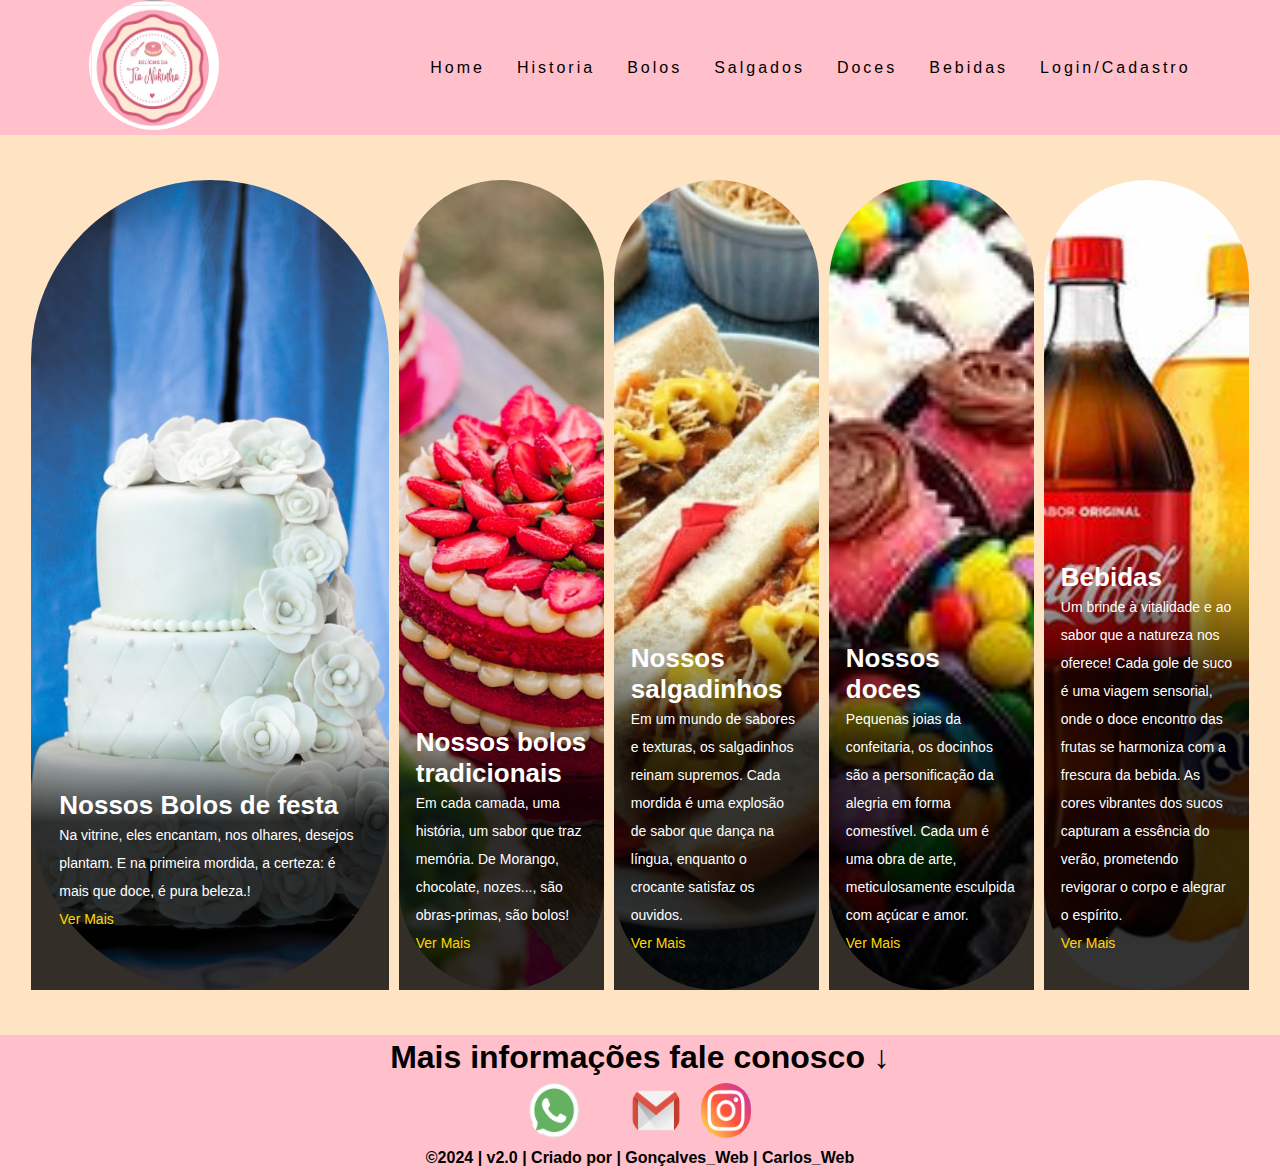
<file: Lucas.Carlos/navbar-main/html/index.html>
<!DOCTYPE html>
<html lang="pt-br">
  <head>
    <meta charset="UTF-8" />
    <meta http-equiv="X-UA-Compatible" content="IE=edge" />
    <meta name="viewport" content="width=device-width, initial-scale=1.0" />
    <title>Delicias da tia Nokinha</title>
    <link rel="stylesheet" href="../css/index.css" />
    
  </head>

  <body>
    <header>
      <nav>
        <a class="logo" href="/"><img src="../img/logo.jpg" alt=""></a>
        <div class="mobile-menu">
          <div class="line1"></div>
          <div class="line2"></div>
          <div class="line3"></div>
        </div>
        <ul class="nav-list">
          <li><a href="../html/index.html" target="_blank">Home</a></li>
          <li><a href="../html/historia.html" target="_blank">Historia</a></li>
          <li><a href="../html/bolos.html" target="_blank">Bolos</a></li>
          <li><a href="../html/salgados.html" target="_blank">Salgados</a></li>
          <li><a href="../html/doces.html" target="_blank">Doces</a></li>
          <li><a href="../html/bebidas.html" target="_blank">Bebidas</a></li>
          <li><a href="../html/login.html" target="_blank">Login/Cadastro</a></li>
        </ul>
      </nav>
    </header>
    
    <main>
    
       <div class="galeria">
            <div class="single-galeria">
                <img src="../img/casamento.jpg" alt="">
                <div class="info">
                    <h1>Nossos Bolos de festa</h1>
                    <p>Na vitrine, eles encantam, nos olhares, desejos plantam. E na primeira mordida, a certeza: é mais que doce, é pura beleza.!</p>
                    <a href="../html/bolos.html" target="_blank">Ver Mais</a>
                </div>
            </div>

            <div class="single-galeria">
                <img src="../img/bolo de morango.jpg" alt="">
                <div class="info">
                    <h1>Nossos bolos tradicionais</h1>
                    <p>Em cada camada, uma história, um sabor que traz memória. De Morango, chocolate, nozes..., são obras-primas, são bolos!</p>
                    <a href="../html/bolos.html" target="_blank">Ver Mais</a>
                </div>
            </div>

            <div class="single-galeria">
                <img src="../img/cachorro-quente.jpg" alt="">
                <div class="info">
                    <h1>Nossos salgadinhos</h1>
                    <p>Em um mundo de sabores e texturas, os salgadinhos reinam supremos. Cada mordida é uma explosão de sabor que dança na língua, enquanto o crocante satisfaz os ouvidos.</p>
                    <a href="../html/salgados.html" target="_blank">Ver Mais</a>
                </div>
            </div>

            <div class="single-galeria">
                <img src="../img/doces.jpg" alt="">
                <div class="info">
                    <h1>Nossos doces</h1>
                    <p>Pequenas joias da confeitaria, os docinhos são a personificação da alegria em forma comestível. Cada um é uma obra de arte, meticulosamente esculpida com açúcar e amor.</p>
                    <a href="../html/doces.html" target="_blank">Ver Mais</a>
                </div>
            </div>

            <div class="single-galeria">
                <img src="../img/refrigerante.jpg"  alt="">
                <div class="info">
                    <h1>Bebidas</h1>
                    <p>Um brinde à vitalidade e ao sabor que a natureza nos oferece! Cada gole de suco é uma viagem sensorial, onde o doce encontro das frutas se harmoniza com a frescura da bebida. As cores vibrantes dos sucos capturam a essência do verão, prometendo revigorar o corpo e alegrar o espírito. </p>
                    <a href="../html/bebidas.html" target="_blank">Ver Mais</a>
                </div>
            </div>
            
        </div>

   

    </main>
    <footer >
      <nav class="footer">
        <h1>Mais informações fale conosco <b>&darr;</b> </h1>
        <div>
            <ul>
                <li>
                    <a href="https://wa.me/5521993732483?text=Quero+mais+informa%C3%A7%C3%B5es+sobre+os+servi%C3%A7os+e+produtos+da+loja+Delicias+da+Tia+Nokinha."target="_blank" rel="noopener noreferrer">
                        <img class="im" src="../img/whatsapp.png" alt="whatsapp icon" width="10" height="10">
                    </a>
                </li>
                <li>
                    <a href="malito:emgms66@gmail.com" target="_blank" rel="noopener noreferrer"></a>
                    <img class="im"  src="../img/gmail.png" alt="e-mail icon" width="10" height="10">
                </li>
                <li>

                    <a href="https://www.instagram.com/elaine.nokinha?igsh=azY3OWwzNzdlZHRv" target="_blank" rel="noopener noreferrer">
                        <img class="im"  src="../img/instagram.png" alt="Instagram Icon" width="10" height="10">
                        </a>
                </li>

            </ul>

        </div>
        <p><b> ©2024 | v2.0 | Criado por | Gonçalves_Web | Carlos_Web  </b></p>
    </nav> 

    </footer>
    <script src="../js/mobile-navbar.js"></script>
  </body>
</html>
</file>
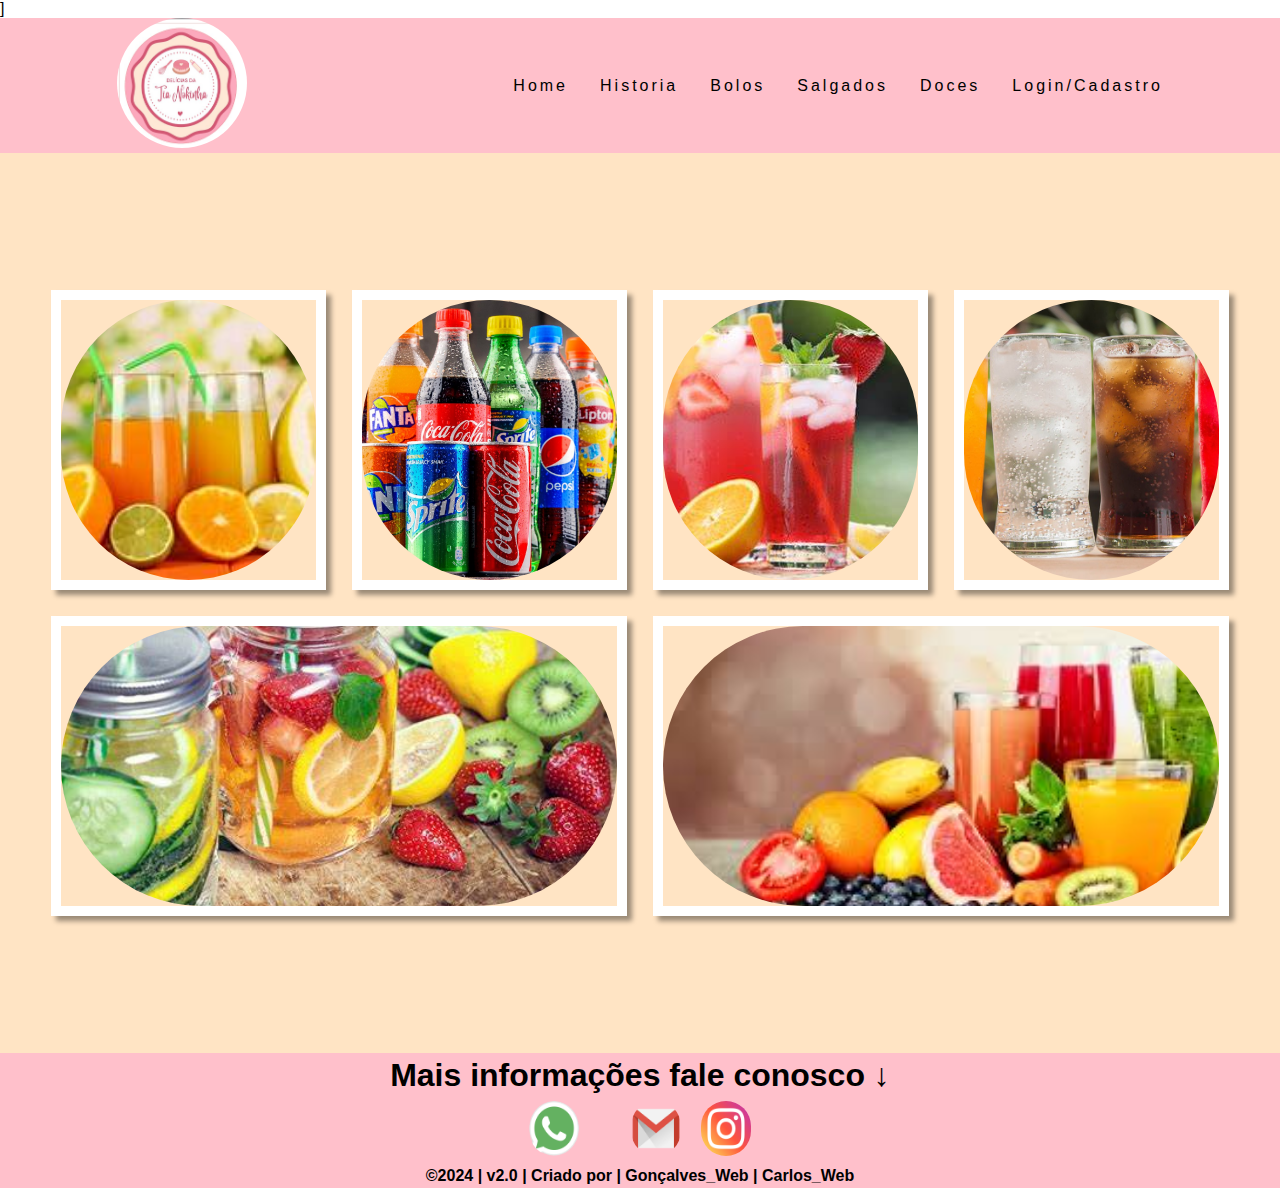
<file: Lucas.Carlos/navbar-main/html/bebidas.html>
<!DOCTYPE html>
<html lang="pt-br">
  <head>
    <meta charset="UTF-8" />
    <meta http-equiv="X-UA-Compatible" content="IE=edge" />
    <meta name="viewport" content="width=device-width, initial-scale=1.0" />
    <title>Delicias da tia Nokinha</title>
    <link rel="stylesheet" href="../css/index.css"/>]
    <link rel="stylesheet" href="../css/bebidas.css">
  </head>

  <body>
    <header>
      <nav>
        <a class="logo" href="/"><img src="../img/logo.jpg" alt=""></a>
        <div class="mobile-menu">
          <div class="line1"></div>
          <div class="line2"></div>
          <div class="line3"></div>
        </div>
        <ul class="nav-list">
          <li><a href="../html/index.html" target="_blank">Home</a></li>
          <li><a href="../html/historia.html" target="_blank">Historia</a></li>
          <li><a href="../html/bolos.html" target="_blank">Bolos</a></li>
          <li><a href="../html/salgados.html" target="_blank">Salgados</a></li>
          <li><a href="../html/doces.html" target="_blank">Doces</a></li>          
          <li><a href="../html/login.html" target="_blank">Login/Cadastro</a></li>
        </ul>
      </nav>
    </header>
    <main>
        <div class="gallery-container">
            <a href="#chick-hicks" class="gallery-items">
                <img src="../img/sucio laranja.jpg" alt="Chick Hicks">
            </a>
            <a href="img/doctor hudson.jpg" class="gallery-items">
                <img src="../img/refri.jpg" alt="Doctor Hudson">
            </a>
            <a href="img/Fillmore.jpg" class="gallery-items">
                <img src="../img/suco.jpg" alt="Fillmore">
            </a>
            <a href="img/flo.jpg" class="gallery-items">
                <img src="../img/refri1.jpg" alt="Flo">
            </a>
            <a href="img/Guido.png" class="gallery-items">
                <img src="../img/suco2.jpg" alt="Guido">
            </a>
            <a href="img/lightning-mcqueen.jpg" class="gallery-items">
                <img src="../img/sucosfrut.jpg" alt="lightning-mcqueen">
            </a>
           
            
        </div>        
    </main>
    <footer >
      <nav class="footer">
        <h1>Mais informações fale conosco <b>&darr;</b> </h1>
        <div>
            <ul>
                <li>
                    <a href="https://wa.me/5521993732483?text=Quero+mais+informa%C3%A7%C3%B5es+sobre+os+servi%C3%A7os+e+produtos+da+loja+Delicias+da+Tia+Nokinha."target="_blank" rel="noopener noreferrer">
                        <img class="im"  src="../img/whatsapp.png" alt="whatsapp icon" width="10" height="10">
                    </a>
                </li>
                <li>
                    <a href="mailto:emgms66@gmail.com" target="_blank" rel="noopener noreferrer"></a>
                    <img class="im"  src="../img/gmail.png" alt="e-mail icon" width="10" height="10">
                </li>
                <li>

                    <a href="https://www.instagram.com/elaine.nokinha?igsh=azY3OWwzNzdlZHRv" target="_blank" rel="noopener noreferrer">
                        <img class="im"  src="../img/instagram.png" alt="Instagram Icon" width="10" height="10">
                        </a>
                </li>

            </ul>

        </div>
        <p><b> ©2024 | v2.0 | Criado por | Gonçalves_Web | Carlos_Web  </b></p>
    </nav> 

    </footer>
    <script src="../js/mobile-navbar.js"></script>
  </body>
</html>
</file>
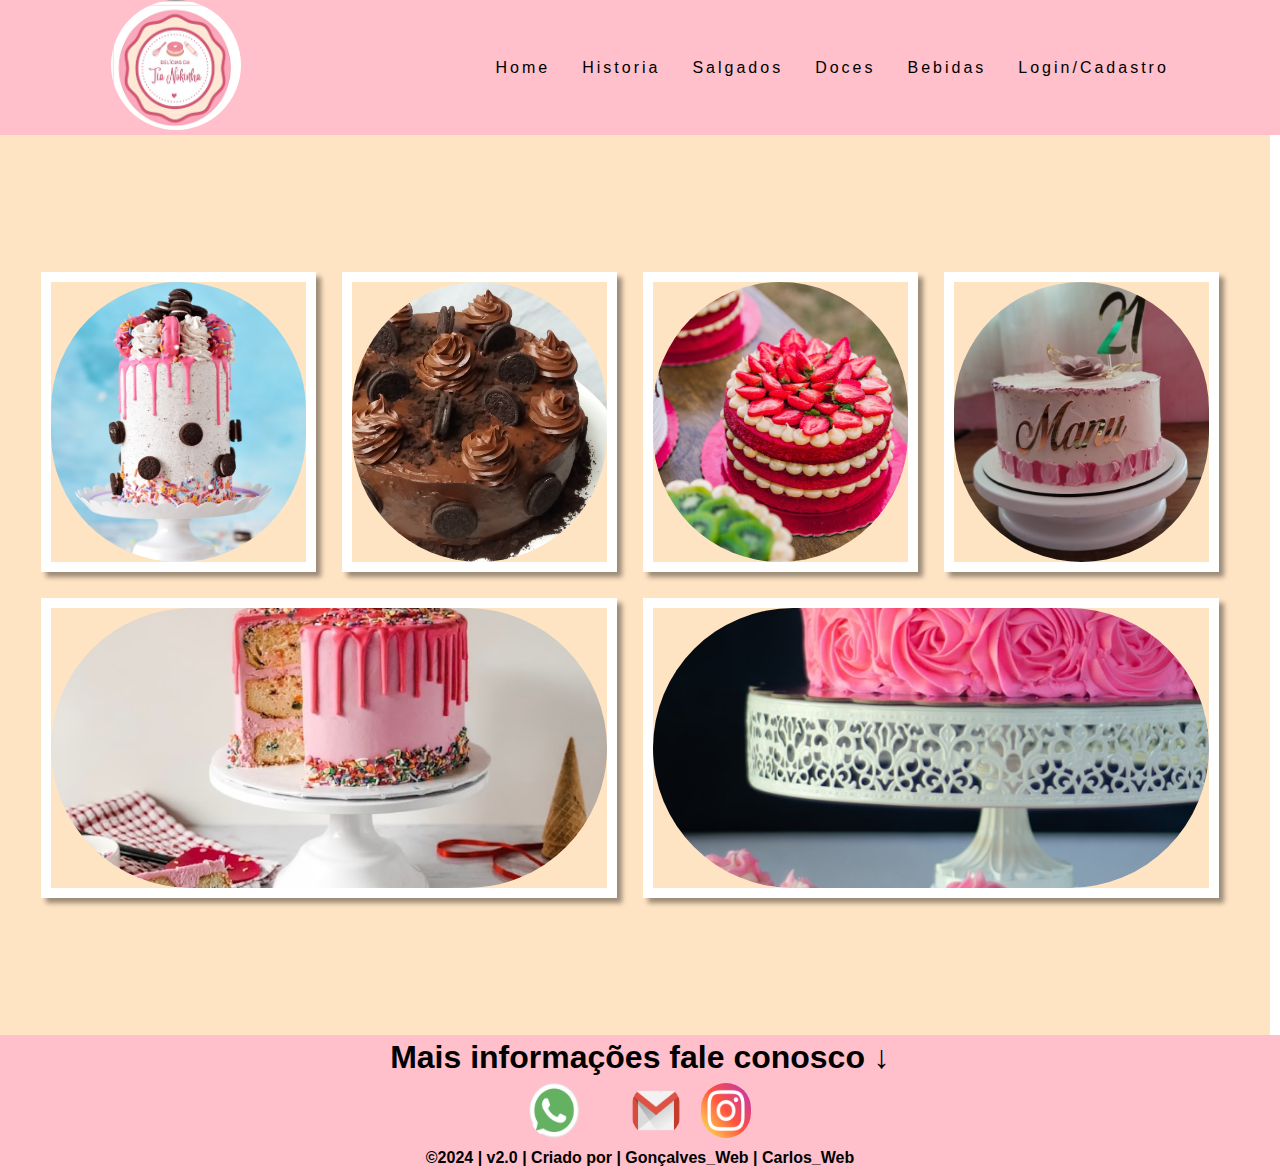
<file: Lucas.Carlos/navbar-main/html/bolos.html>
<!DOCTYPE html>
<html lang="pt-br">
  <head>
    <meta charset="UTF-8" />
    <meta http-equiv="X-UA-Compatible" content="IE=edge" />
    <meta name="viewport" content="width=device-width, initial-scale=1.0" />
    <title>Delicias da tia Nokinha</title>
    <link rel="stylesheet" href="../css/index.css" />
    <link rel="stylesheet" href="../css/fotos.css">
    <link rel="stylesheet" href="../css/bebidas.css">
  </head>

  <body>
    <header>
      <nav>
        <a class="logo" href="/"><img src="../img/logo.jpg" alt=""></a>
        <div class="mobile-menu">
          <div class="line1"></div>
          <div class="line2"></div>
          <div class="line3"></div>
        </div>
        <ul class="nav-list">
          <li><a href="../html/index.html" target="_blank">Home</a></li>
          <li><a href="../html/historia.html" target="_blank">Historia</a></li>          
          <li><a href="../html/salgados.html" target="_blank">Salgados</a></li>
          <li><a href="../html/doces.html" target="_blank">Doces</a></li>
          <li><a href="../html/bebidas.html" target="_blank">Bebidas</a></li>
          <li><a href="../html/login.html" target="_blank">Login/Cadastro</a></li>
        </ul>
      </nav>
    </header>
    <main>
      <div class="gallery-container">
          <a href="#chick-hicks" class="gallery-items">
              <img src="../img/bolo biscoito.jpg" alt="Chick Hicks">
          </a>
          <a href="img/doctor hudson.jpg" class="gallery-items">
              <img src="../img/bolo chocolate.jpg" alt="Doctor Hudson">
          </a>
          <a href="img/Fillmore.jpg" class="gallery-items">
              <img src="../img/bolo de morango.jpg" alt="Fillmore">
          </a>
          <a href="img/flo.jpg" class="gallery-items">
              <img src="../img/bolo manu.jpg" alt="Flo">
          </a>
          <a href="img/Guido.png" class="gallery-items">
              <img src="../img/bolo sorvete.jpg" alt="Guido">
          </a>
          
          <a href="img/Lizzie.jpg" class="gallery-items">
              <img src="../img/bolo.jpg" alt="Lizzie">
          </a>
        
      </div>        
  </main>
    <footer >
      <nav class="footer">
        <h1>Mais informações fale conosco <b>&darr;</b> </h1>
        <div>
            <ul>
                <li>
                    <a href="https://wa.me/5521993732483?text=Quero+mais+informa%C3%A7%C3%B5es+sobre+os+servi%C3%A7os+e+produtos+da+loja+Delicias+da+Tia+Nokinha."target="_blank" rel="noopener noreferrer">
                        <img class="im"  src="../img/whatsapp.png" alt="whatsapp icon" width="10" height="10">
                    </a>
                </li>
                <li>
                    <a href="mailto:emgms66@gmail.com" target="_blank" rel="noopener noreferrer"></a>
                    <img class="im" src="../img/gmail.png" alt="e-mail icon" width="10" height="10">
                </li>
                <li>

                    <a href="https://www.instagram.com/elaine.nokinha?igsh=azY3OWwzNzdlZHRv" target="_blank" rel="noopener noreferrer">
                        <img class="im"  src="../img/instagram.png" alt="Instagram Icon" width="10" height="10">
                        </a>
                </li>

            </ul>

        </div>
        <p><b> ©2024 | v2.0 | Criado por | Gonçalves_Web | Carlos_Web  </b></p>
    </nav> 

    </footer>
    <script src="../js/mobile-navbar.js"></script>
  </body>
</html>
</file>
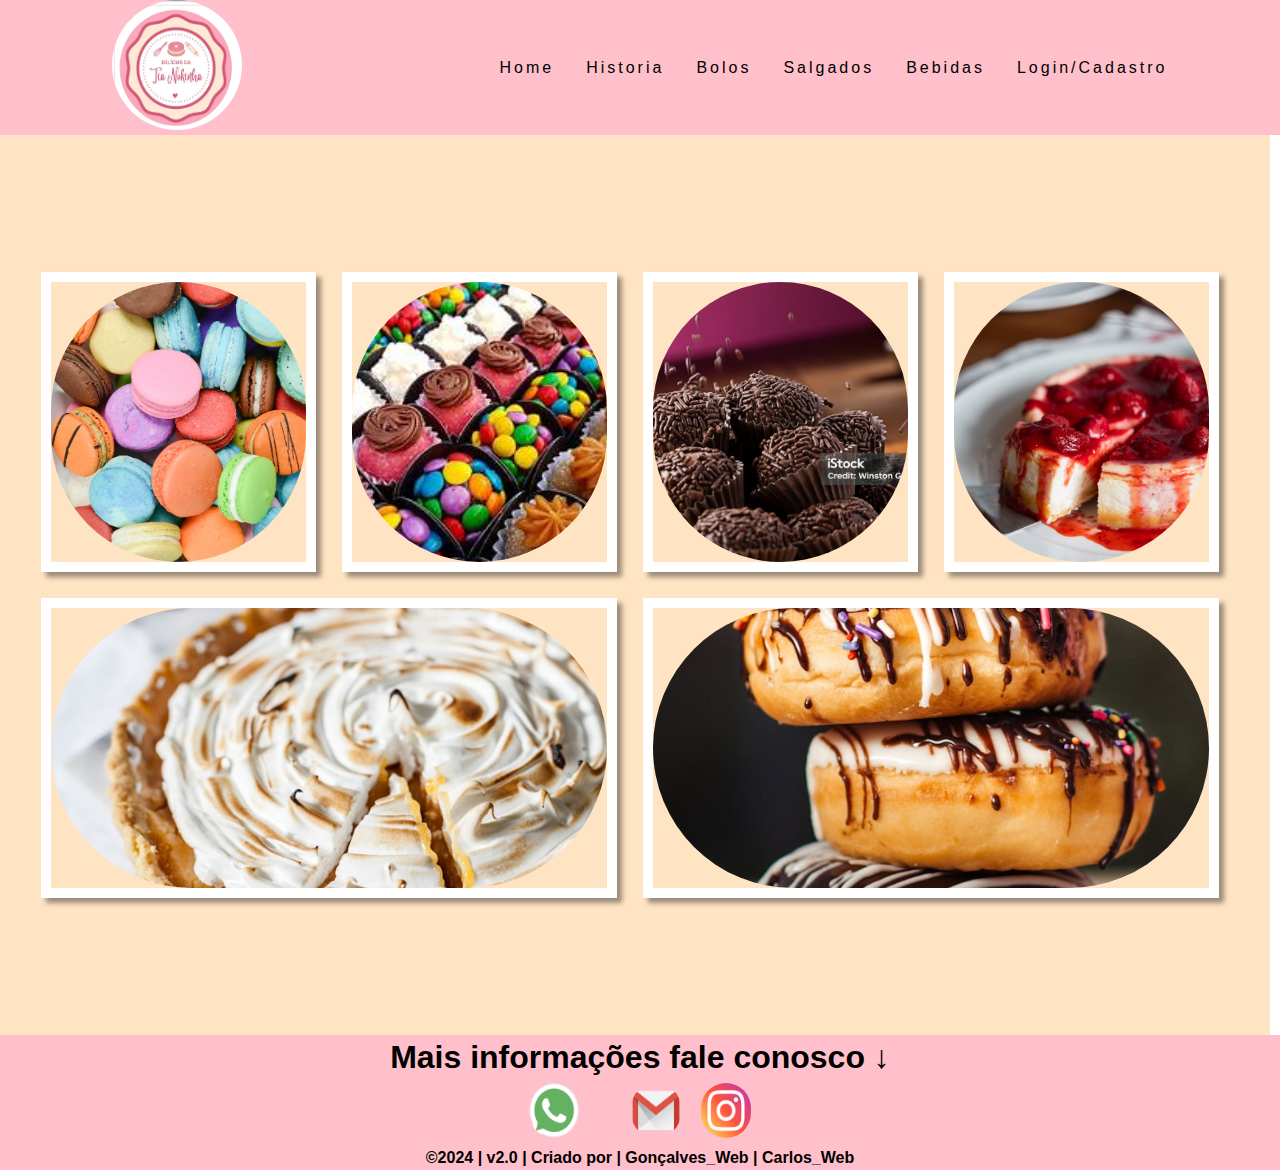
<file: Lucas.Carlos/navbar-main/html/doces.html>
<!DOCTYPE html>
<html lang="pt-br">
  <head>
    <meta charset="UTF-8" />
    <meta http-equiv="X-UA-Compatible" content="IE=edge" />
    <meta name="viewport" content="width=device-width, initial-scale=1.0" />
    <title>Delicias da tia Nokinha</title>
    <link rel="stylesheet" href="../css/index.css" />
    <link rel="stylesheet" href="../css/fotos.css">
    <link rel="stylesheet" href="../css/bebidas.css">
  </head>

  <body>
    <header>
      <nav>
        <a class="logo" href="/"><img src="../img/logo.jpg" alt=""></a>
        <div class="mobile-menu">
          <div class="line1"></div>
          <div class="line2"></div>
          <div class="line3"></div>
        </div>
        <ul class="nav-list">
          <li><a href="../html/index.html" target="_blank">Home</a></li>
          <li><a href="../html/historia.html" target="_blank">Historia</a></li>
          <li><a href="../html/bolos.html" target="_blank">Bolos</a></li>
          <li><a href="../html/salgados.html" target="_blank">Salgados</a></li>          
          <li><a href="../html/bebidas.html" target="_blank">Bebidas</a></li>
          <li><a href="../html/login.html" target="_blank">Login/Cadastro</a></li>
        </ul>
      </nav>
    </header>
    <main>
      
      <div class="gallery-container">
        <a href="#chick-hicks" class="gallery-items">
            <img src="../img/bem casado.jpg" alt="Chick Hicks">
        </a>
        <a href="img/doctor hudson.jpg" class="gallery-items">
            <img src="../img/doces.jpg" alt="Doctor Hudson">
        </a>
        <a href="img/Fillmore.jpg" class="gallery-items">
            <img src="../img/brigadeiro.jpg" alt="Fillmore">
        </a>
        <a href="img/flo.jpg" class="gallery-items">
            <img src="../img/torat de morango.jpg" alt="Flo">
        </a>
        <a href="img/Guido.png" class="gallery-items">
            <img src="../img/torta.jpg" alt="Guido">
        </a>
        
        <a href="img/Lizzie.jpg" class="gallery-items">
            <img src="../img/ros.jpg" alt="Lizzie">
        </a>
      
    </div>        

    </main>
    <footer >
      <nav class="footer">
        <h1>Mais informações fale conosco <b>&darr;</b> </h1>
        <div>
            <ul>
                <li>
                    <a href="https://wa.me/5521993732483?text=Quero+mais+informa%C3%A7%C3%B5es+sobre+os+servi%C3%A7os+e+produtos+da+loja+Delicias+da+Tia+Nokinha."target="_blank" rel="noopener noreferrer">
                        <img class="im"  src="../img/whatsapp.png" alt="whatsapp icon" width="10" height="10">
                    </a>
                </li>
                <li>
                    <a href="mailto:emgms66@gmail.com" target="_blank" rel="noopener noreferrer"></a>
                    <img class="im"  src="../img/gmail.png" alt="e-mail icon" width="10" height="10">
                </li>
                <li>

                    <a href="https://www.instagram.com/elaine.nokinha?igsh=azY3OWwzNzdlZHRv" target="_blank" rel="noopener noreferrer">
                        <img class="im"  src="../img/instagram.png" alt="Instagram Icon" width="10" height="10">
                        </a>
                </li>

            </ul>

        </div>
        <p><b> ©2024 | v2.0 | Criado por | Gonçalves_Web | Carlos_Web </b></p>
    </nav> 

    </footer>
    <script src="../js/mobile-navbar.js"></script>
  </body>
</html>
</file>
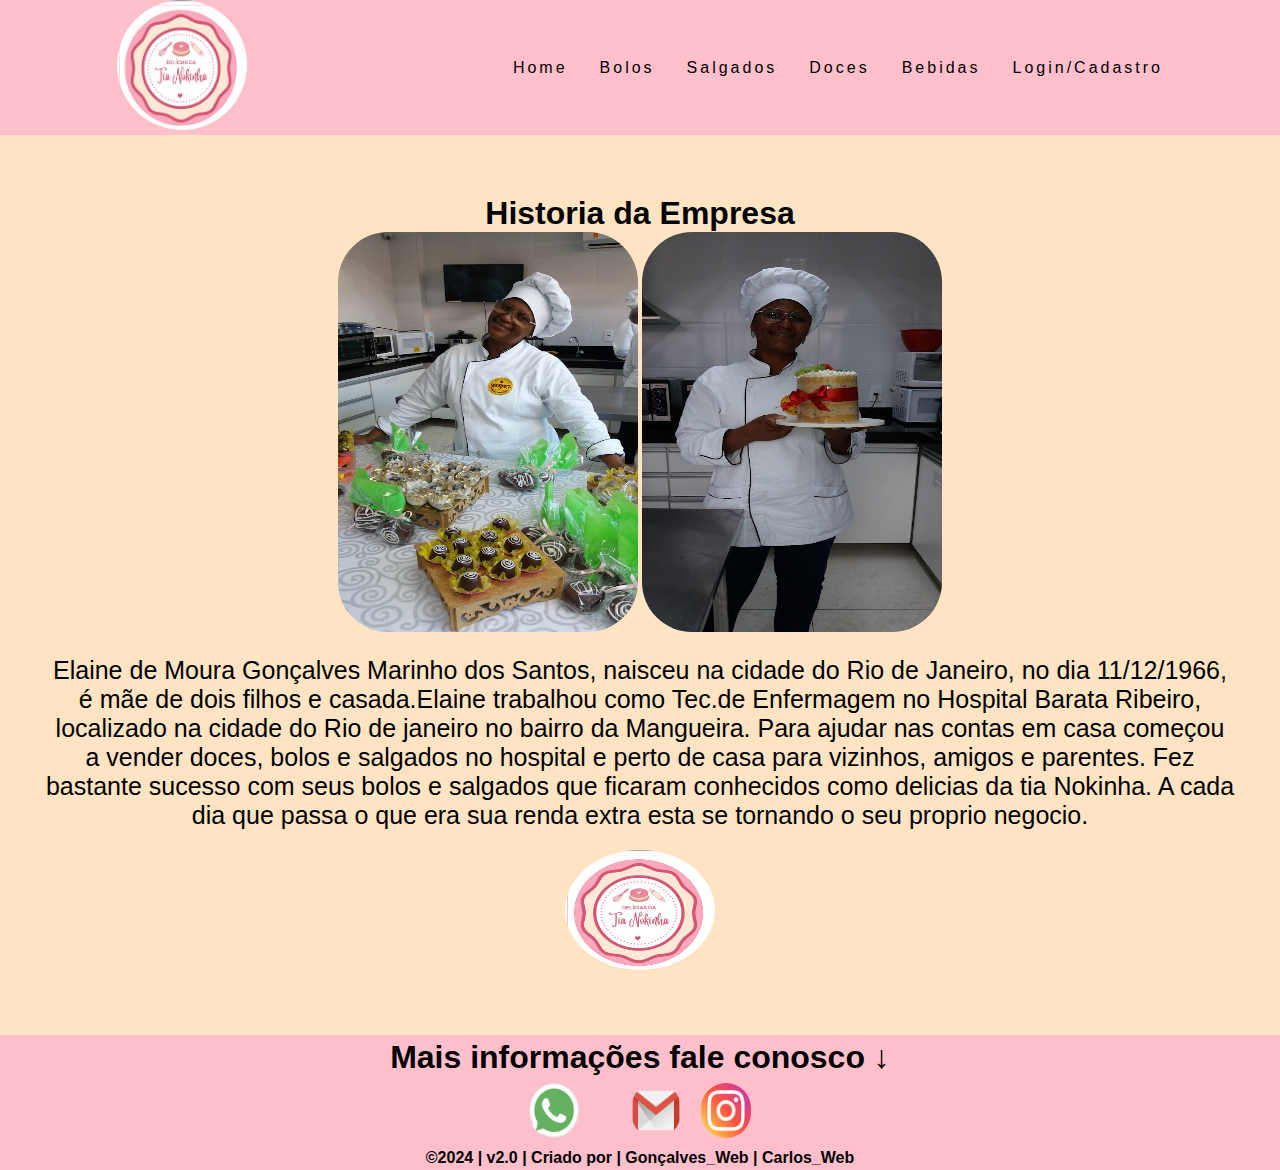
<file: Lucas.Carlos/navbar-main/html/historia.html>
<!DOCTYPE html>
<html lang="pt-br">
  <head>
    <meta charset="UTF-8" />
    <meta http-equiv="X-UA-Compatible" content="IE=edge" />
    <meta name="viewport" content="width=device-width, initial-scale=1.0" />
    <title>Delicias da tia Nokinha</title>
    <link rel="stylesheet" href="../css/index.css" />
    <link rel="stylesheet" href="../css/historia.css">
  </head>

  <body>
    <header>
      <nav>
        <a class="logo" href="/"><img src="../img/logo.jpg" alt=""></a>
        <div class="mobile-menu">
          <div class="line1"></div>
          <div class="line2"></div>
          <div class="line3"></div>
        </div>
        <ul class="nav-list">
          <li><a href="../html/index.html" target="_blank">Home</a></li>          
          <li><a href="../html/bolos.html" target="_blank">Bolos</a></li>
          <li><a href="../html/salgados.html" target="_blank">Salgados</a></li>
          <li><a href="../html/doces.html" target="_blank">Doces</a></li>
          <li><a href="../html/bebidas.html" target="_blank">Bebidas</a></li>
          <li><a href="../html/login.html" target="_blank">Login/Cadastro</a></li>
        </ul>
      </nav>
    </header>
    <main>
        <div class="historia">
            <h1 >Historia da Empresa</h1>
           <div>
            <img class="img" src="../img/confeiteira.jpg" alt="confeiteira">
            <img class="img" src="../img/confeiteira2.jpg" alt="confeiteira">
          </div>
            <p class="p">Elaine de Moura Gonçalves Marinho dos Santos, naisceu na cidade do Rio de Janeiro, no dia 11/12/1966, é mãe de dois filhos e casada.Elaine trabalhou como Tec.de Enfermagem no Hospital Barata Ribeiro, localizado na cidade do Rio de janeiro no bairro da Mangueira. Para ajudar nas contas em casa começou a vender doces, bolos e salgados no hospital e perto de casa para vizinhos, amigos e parentes. Fez bastante sucesso com seus bolos e salgados que ficaram conhecidos como delicias da tia Nokinha. A cada dia que passa o que era sua renda extra esta se tornando o seu proprio negocio.</p>
            <div>
            <a class="logo" href="/"><img class="logo2" src="../img/logo.jpg" alt=""></a>
          </div>
    </main>
    <footer >
      <nav class="footer">
        <h1>Mais informações fale conosco <b>&darr;</b> </h1>
        <div>
            <ul>
                <li>
                    <a href="https://wa.me/5521993732483?text=Quero+mais+informa%C3%A7%C3%B5es+sobre+os+servi%C3%A7os+e+produtos+da+loja+Delicias+da+Tia+Nokinha."target="_blank" rel="noopener noreferrer">
                        <img class="im"  src="../img/whatsapp.png" alt="whatsapp icon" width="10" height="10">
                    </a>
                </li>
                <li>
                    <a href="mailto:emgms66@gmail.com" target="_blank" rel="noopener noreferrer"></a>
                    <img class="im"  src="../img/gmail.png" alt="e-mail icon" width="10" height="10">
                </li>
                <li>

                    <a href="https://www.instagram.com/elaine.nokinha?igsh=azY3OWwzNzdlZHRv" target="_blank" rel="noopener noreferrer">
                        <img class="im"  src="../img/instagram.png" alt="Instagram Icon" width="10" height="10">
                        </a>
                </li>

            </ul>

        </div>
        <p><b> ©2024 | v2.0 | Criado por | Gonçalves_Web | Carlos_Web  </b></p>
    </nav> 

    </footer>
    <script src="../js/mobile-navbar.js"></script>
  </body>
</html>
</file>
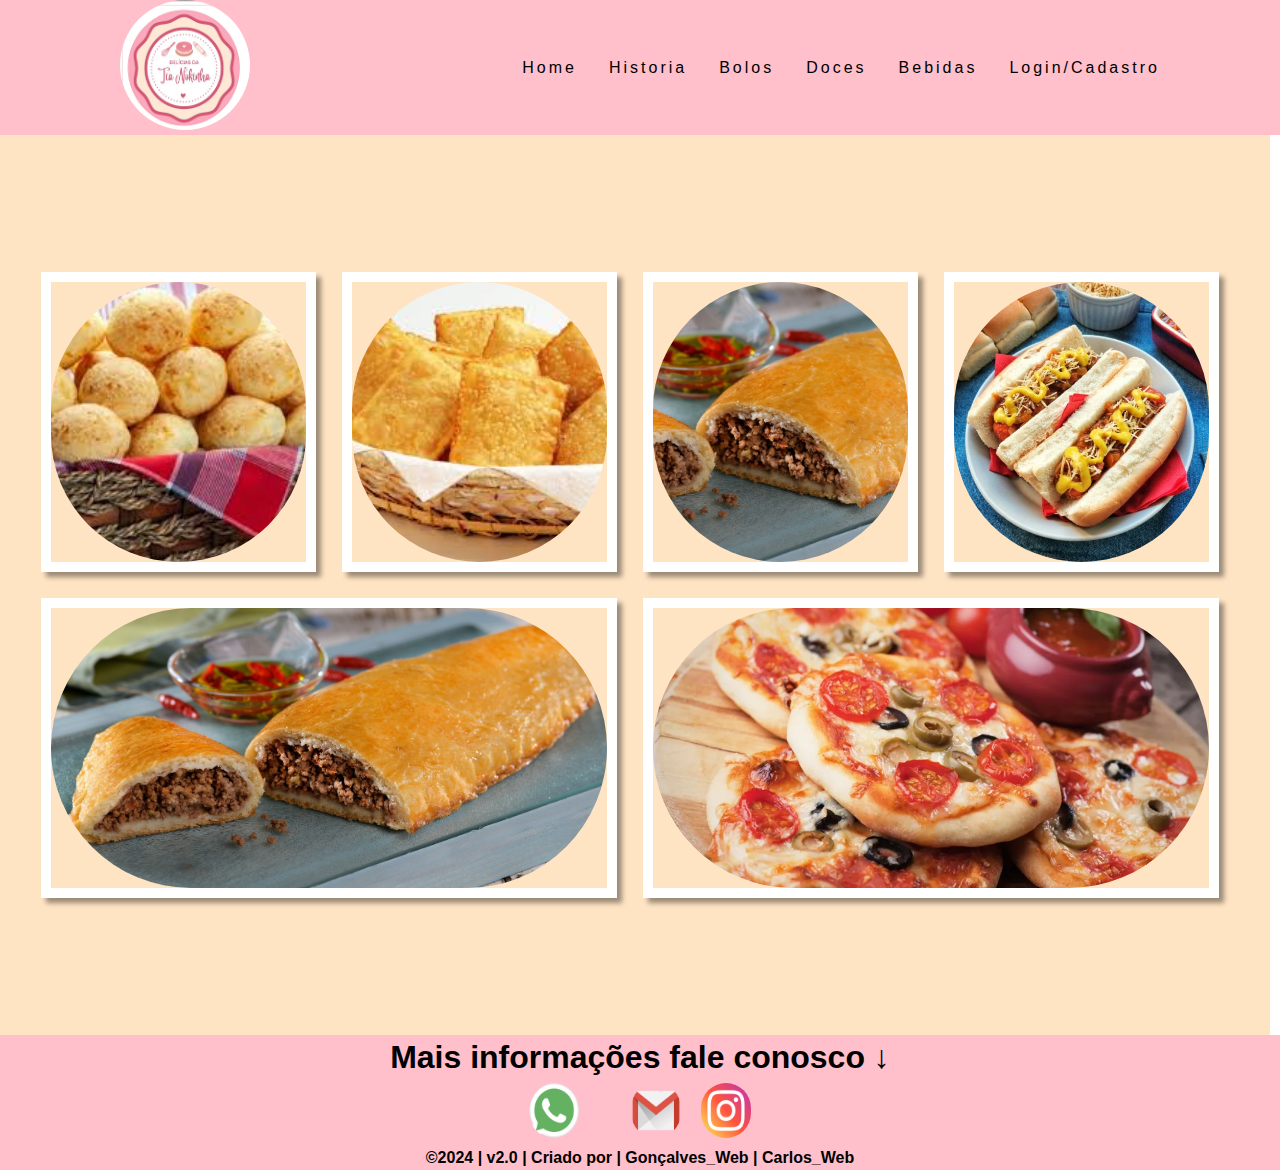
<file: Lucas.Carlos/navbar-main/html/salgados.html>
<!DOCTYPE html>
<html lang="pt-br">
  <head>
    <meta charset="UTF-8" />
    <meta http-equiv="X-UA-Compatible" content="IE=edge" />
    <meta name="viewport" content="width=device-width, initial-scale=1.0" />
    <title>Delicias da tia Nokinha</title>
    <link rel="stylesheet" href="../css/index.css" />
    <link rel="stylesheet" href="../css/fotos.css">
    <link rel="stylesheet" href="../css/bebidas.css">
  </head>

  <body>
    <header>
      <nav>
        <a class="logo" href="/"><img src="../img/logo.jpg" alt=""></a>
        <div class="mobile-menu">
          <div class="line1"></div>
          <div class="line2"></div>
          <div class="line3"></div>
        </div>
        <ul class="nav-list">
          <li><a href="../html/index.html" target="_blank">Home</a></li>
          <li><a href="../html/historia.html" target="_blank">Historia</a></li>
          <li><a href="../html/bolos.html" target="_blank">Bolos</a></li>          
          <li><a href="../html/doces.html" target="_blank">Doces</a></li>
          <li><a href="../html/bebidas.html" target="_blank">Bebidas</a></li>
          <li><a href="../html/login.html" target="_blank">Login/Cadastro</a></li>
        </ul>
      </nav>
    </header>
    <main>
      
      <div class="gallery-container">
        <a href="#chick-hicks" class="gallery-items">
            <img src="../img/pao de queijo.jpg" alt="Chick Hicks">
        </a>
        <a href="img/doctor hudson.jpg" class="gallery-items">
            <img src="../img/pastel.jpg" alt="Doctor Hudson">
        </a>
        <a href="img/Fillmore.jpg" class="gallery-items">
            <img src="../img/pastelao-de-forno.jpg" alt="Fillmore">
        </a>
        <a href="img/flo.jpg" class="gallery-items">
            <img src="../img/cachorro-quente.jpg" alt="Flo">
        </a>
        <a href="img/Guido.png" class="gallery-items">
            <img src="../img/pastelao-de-forno.jpg" alt="Guido">
        </a>
        
        <a href="img/Lizzie.jpg" class="gallery-items">
            <img src="../img/mini-pizza.jpg" alt="Lizzie">
        </a>
      
    </div>        
          

    </main>
    <footer >
      <nav class="footer">
        <h1>Mais informações fale conosco <b>&darr;</b></h1>
        <div>
            <ul>
                <li>
                    <a href="https://wa.me/5521993732483?text=Quero+mais+informa%C3%A7%C3%B5es+sobre+os+servi%C3%A7os+e+produtos+da+loja+Delicias+da+Tia+Nokinha."target="_blank" rel="noopener noreferrer">
                        <img class="im"  src="../img/whatsapp.png" alt="whatsapp icon" width="10" height="10">
                    </a>
                </li>
                <li>
                    <a href="mailto:emgms66@gmail.com" target="_blank" rel="noopener noreferrer"></a>
                    <img class="im"  src="../img/gmail.png" alt="e-mail icon" width="10" height="10">
                </li>
                <li>

                    <a href="https://www.instagram.com/elaine.nokinha?igsh=azY3OWwzNzdlZHRv" target="_blank" rel="noopener noreferrer">
                        <img class="im"  src="../img/instagram.png" alt="Instagram Icon" width="10" height="10">
                        </a>
                </li>

            </ul>

        </div>
        <p><b> ©2024 | v2.0 | Criado por | Gonçalves_Web | Carlos_Web </b></p>
    </nav> 

    </footer>
    <script src="../js/mobile-navbar.js"></script>
  </body>
</html>
</file>
<file: Lucas.Carlos/navbar-main/css/index.css>
* {
  padding: 0;
  margin: 0;
  box-sizing: border-box;
  font-family: "Arial";

}

a {
  color: black;
  text-decoration: none;
  transition: 0.3s;
}

a:hover {
  opacity: 0.7;
}

.logo {
  font-size: 24px;
  text-transform: uppercase;
  letter-spacing: 4px;
}

nav {
  display: flex;
  justify-content: space-around;
  align-items: center;
  font-family: system-ui, -apple-system, Helvetica, Arial, sans-serif;
  background: pink;
  height: 15vh;
}

main {
  background: bisque;
  background-size: cover;
  height: 92vh;
}

.nav-list {
  list-style: none;
  display: flex;
}

.nav-list li {
  letter-spacing: 3px;
  margin-left: 32px;
}

.mobile-menu {
  display: none;
  cursor: pointer;
}

.mobile-menu div {
  width: 32px;
  height: 2px;
  background: black;
  margin: 8px;
  transition: 0.3s;
}

@media (max-width: 999px) {
  body {
    overflow-x: hidden;
  }
  .nav-list {
    position: absolute;
    top: 8vh;
    right: 0;
    width: 50vw;
    height: 92vh;
    background: pink;
    flex-direction: column;
    align-items: center;
    justify-content: space-around;
    transform: translateX(100%);
    transition: transform 0.3s ease-in;
  }
  .nav-list li {
    margin-left: 0;
    opacity: 0;
  }
  .mobile-menu {
    display: block;
  }
}

.nav-list.active {
  transform: translateX(0);
  z-index: 1;
}

@keyframes navLinkFade {
  from {
    opacity: 0;
    transform: translateX(50px);
  }
  to {
    opacity: 1;
    transform: translateX(0);
  }
}

.mobile-menu.active .line1 {
  transform: rotate(-45deg) translate(-8px, 8px);
}

.mobile-menu.active .line2 {
  opacity: 0;
}

.mobile-menu.active .line3 {
  transform: rotate(45deg) translate(-5px, -7px);
}

img{
  width: 130px;
  height: 130px;
  border-radius: 500px;
}
.im{
  width: 50px;
  height: 55px;
}
.footer {
  display: flex;
  flex-direction: column;
 
  
}

.footer ul {
  list-style-type: none;
   
}

.footer li {
  display: inline;
}

.footer a {
  color: #000;
  text-decoration: none;
  padding: 8px 16px;
}

.footer a:hover {
  background-color: #ddd;
  color: black;
}


main{
  width: 100%;
  height: 100vh;
  display: flex;
  align-items: center;
  justify-content: center;
  padding: 2%;
}

main div.galeria{
  width: 100%;
  height: 90vh;
  display: flex;
  align-items: center;
}

main div.galeria div.single-galeria{
  position: relative;
  width: 20%;
  height: 100%;
  margin: 0 5px;
  transition: width 1s;
}

main div.galeria div.single-galeria:first-child{
  width: 35% !important;
}

main div.galeria:hover div.single-galeria:first-child{
  width: 20% !important;
}

main div.galeria div.single-galeria:hover{
  width: 35% !important;
}

main div.galeria div.single-galeria:first-child:hover{
  width: 35% !important;
}


main div.galeria div.single-galeria img{
  width: 100%;
  height: 100%;
  object-fit: cover;
}

main div.galeria div.single-galeria div.info{
  position: absolute;
  width: 100%;
  background: linear-gradient(to top, rgba(0,0,0,0.8) 65%, transparent);
  padding: 16% 8%;
  bottom: 0;
}

main div.galeria div.single-galeria div.info h1{
  font-size: 26px;
  color: white;
}

main div.galeria div.single-galeria div.info p{
  font-size: 14px;
  line-height: 28px;
  color: white;
}

main div.galeria div.single-galeria div.info a{
  font-size: 14px;
  line-height: 28px;
  color: gold;
  text-decoration: none;
}

main div.galeria div.single-galeria div.info a:hover{
  text-decoration: underline;
}

section{
  width: 100%;
  height: 100vh;
  padding: 8%;
  display: grid;
  place-items: center;
  background-color: rgb(250,250,250);
}

section p{
  color: rgb(100,100,100);
  font-size: 22px;
  line-height: 32px;
}


@media screen and (max-width: 764px){

  main div.galeria{
      width: 100%;
      height: 70vh;
      justify-content: flex-start;
      overflow-x: scroll;
  }
  
  main div.galeria div.single-galeria{
      min-width: 90% !important;
  }

}
</file>
<file: Lucas.Carlos/navbar-main/css/bebidas.css>
.gallery-container{
  display: flex;
  flex-wrap: wrap;
  justify-content: space-evenly;
  gap: 2vw;
  padding: 0 2vw;
}
.gallery-items{
  width: 250px;
  height: 300px;
  border: 10px solid #FFF;
  box-shadow: 5px 5px 5px #0006;
  flex-grow: 1;
  transition: transform .5s linear;
}
.gallery-items img {
  width: 100%;
  height: 100%;
  object-fit: cover;
}

.gallery-items:hover{
  transform: scale(1.3);
}
</file>
<file: Lucas.Carlos/navbar-main/css/fotos.css>
body {
  margin: 0;
  padding: 0;
  }
  main {
    display: flex;
    justify-content: space-between;
    flex-wrap: wrap;
    margin: 0 -10px;
  }
  
  .card {
    flex-basis: calc(30% - 20px);
    
    background-color: rgb(190, 189, 190);
    box-shadow: 0 4px 6px rgba(0, 0, 0, 0.1);
    border-radius: 120px;
    overflow: hidden;
  }
  
  .card h1,
  .card h2 {
    margin: 0;
    padding: 16px;
    background-color: pink;
    border-radius: 4px 4px 0 0;
    display: flex;
    justify-content: center;
  }
  
  .card img {
    width: 300px;
    height: 250px;
  }
  
  .card div {
    padding: 16px;
  }
</file>
<file: Lucas.Carlos/navbar-main/css/historia.css>
.historia{
    display: flex;
    justify-content: center;
    font-family: 'Franklin Gothic Medium', 'Arial Narrow', Arial, sans-serif;

}
.historia{

    display: flex;
    flex-direction: column;
    align-items: center;
}
.p{
    display: flex;
     flex-direction: column;
    justify-content: center;
    align-items: center;
    padding: 20px;
    text-align: center;
    font-size: 25px;

}
.img{
    width: 300px;
    height: 400px;
    border-radius: 50px;
}
.logo2{
    width: 150px;
    height: 120px;
    border-radius: 100%
}
</file>
